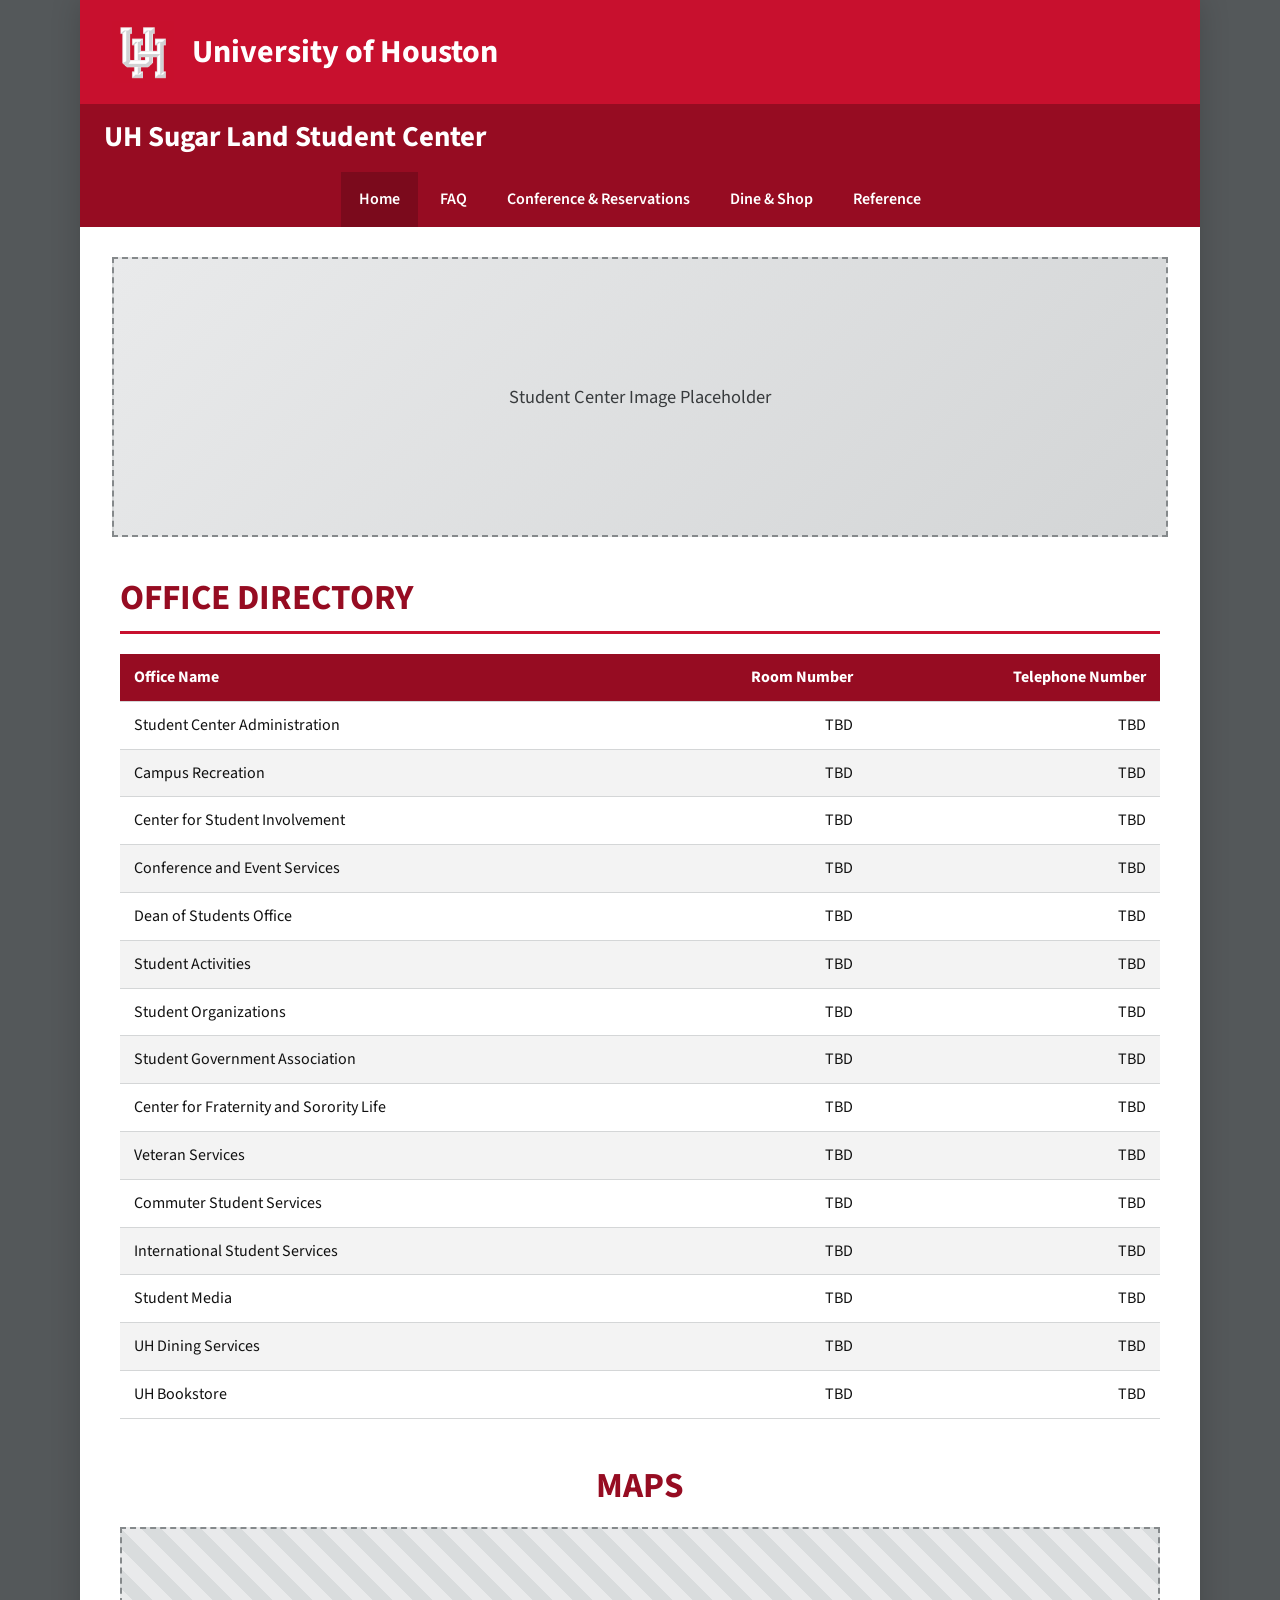
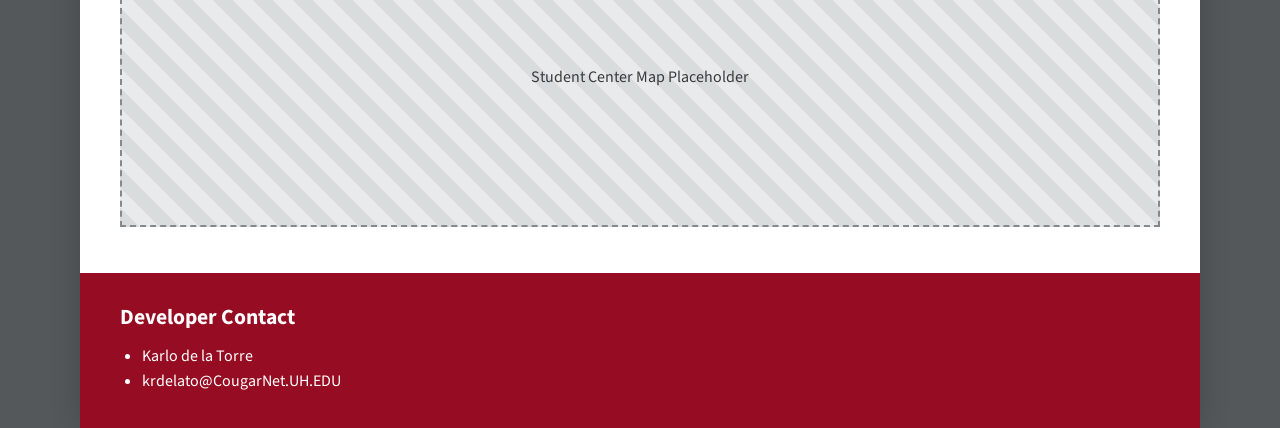
<file: frontend/index.html>
<!doctype html>
<html lang="en">
<head>
  <meta charset="utf-8">
  <meta name="viewport" content="width=device-width, initial-scale=1">
  <meta name="description" content="Explore the University of Houston Student Center. Find office directory information and maps.">
  <title>University of Houston Student Center</title>
  <link rel="preconnect" href="https://fonts.googleapis.com">
  <link rel="preconnect" href="https://fonts.gstatic.com" crossorigin>
  <link href="https://fonts.googleapis.com/css2?family=Source+Sans+3:wght@400;600;700&display=swap" rel="stylesheet">
  <link rel="stylesheet" href="style.css">
</head>
<body>
  <div class="site-shell" id="home">
    <header class="university-header">
      <a class="brand" href="index.html" aria-label="University of Houston home">
        <img src="logo.png" alt="University of Houston logo">
        <span>University of Houston</span>
      </a>
    </header>
    <div class="student-center-title"><h1>UH Sugar Land Student Center</h1></div>
    <nav class="primary-nav" aria-label="Main navigation">
      <button class="menu-toggle" type="button" aria-expanded="false" aria-controls="primary-menu"><span class="menu-icon" aria-hidden="true">☰</span> Menu</button>
      <ul class="nav-list" id="primary-menu"></ul>
    </nav>
    <main>
      <div class="hero-placeholder" role="img" aria-label="Student Center feature image placeholder"><span>Student Center Image Placeholder</span></div>
      <section class="content-section directory-section" aria-labelledby="directory-title">
        <h2 id="directory-title">OFFICE DIRECTORY</h2>
        <div class="table-scroll">
          <table class="office-table">
            <thead><tr><th scope="col">Office Name</th><th scope="col">Room Number</th><th scope="col">Telephone Number</th></tr></thead>
            <tbody>
              <tr><td>Student Center Administration</td><td>TBD</td><td>TBD</td></tr>
              <tr><td>Campus Recreation</td><td>TBD</td><td>TBD</td></tr>
              <tr><td>Center for Student Involvement</td><td>TBD</td><td>TBD</td></tr>
              <tr><td>Conference and Event Services</td><td>TBD</td><td>TBD</td></tr>
              <tr><td>Dean of Students Office</td><td>TBD</td><td>TBD</td></tr>
              <tr><td>Student Activities</td><td>TBD</td><td>TBD</td></tr>
              <tr><td>Student Organizations</td><td>TBD</td><td>TBD</td></tr>
              <tr><td>Student Government Association</td><td>TBD</td><td>TBD</td></tr>
              <tr><td>Center for Fraternity and Sorority Life</td><td>TBD</td><td>TBD</td></tr>
              <tr><td>Veteran Services</td><td>TBD</td><td>TBD</td></tr>
              <tr><td>Commuter Student Services</td><td>TBD</td><td>TBD</td></tr>
              <tr><td>International Student Services</td><td>TBD</td><td>TBD</td></tr>
              <tr><td>Student Media</td><td>TBD</td><td>TBD</td></tr>
              <tr><td>UH Dining Services</td><td>TBD</td><td>TBD</td></tr>
              <tr><td>UH Bookstore</td><td>TBD</td><td>TBD</td></tr>
            </tbody>
          </table>
        </div>
      </section>
      <section class="content-section maps-section" aria-labelledby="maps-title">
        <h2 id="maps-title">MAPS</h2>
        <div class="map-placeholder" role="img" aria-label="Student Center Map Placeholder"><span>Student Center Map Placeholder</span></div>
      </section>
    </main>
    <footer class="developer-footer" id="contact">
      <h2>Developer Contact</h2>
      <ul><li>Karlo de la Torre</li><li>krdelato@CougarNet.UH.EDU</li></ul>
    </footer>
  </div>
  <script>
    const navigationPages = [
      { label: "Home", href: "index.html", current: true },
      { label: "FAQ", href: "FAQ.html" },
      { label: "Conference & Reservations", href: "roombooking.html" },
      { label: "Dine & Shop", href: "dine-shop.html" },
      { label: "Reference", href: "reference.html" }
    ];
    const menu = document.querySelector("#primary-menu");
    const menuToggle = document.querySelector(".menu-toggle");
    navigationPages.forEach((page) => {
      const item = document.createElement("li");
      const link = document.createElement("a");
      link.href = page.href;
      link.textContent = page.label;
      if (page.current) link.setAttribute("aria-current", "page");
      item.appendChild(link);
      menu.appendChild(item);
    });
    menuToggle.addEventListener("click", () => {
      const isExpanded = menuToggle.getAttribute("aria-expanded") === "true";
      menuToggle.setAttribute("aria-expanded", String(!isExpanded));
      menu.classList.toggle("is-open", !isExpanded);
    });
  </script>
</body>
</html>
</file>
<file: frontend/style.css>
:root {
  --houston-red: #C8102E;
  --deep-red: #960C22;
  --charcoal: #54585A;
  --ink: #111111;
  --content-width: 1120px;
}

* { box-sizing: border-box; }

html { background: var(--charcoal); scroll-behavior: smooth; }

body {
  margin: 0;
  background: #ffffff;
  color: var(--ink);
  font-family: "Source Sans 3", sans-serif;
  font-size: 1rem;
  line-height: 1.55;
}

.site-shell {
  width: min(100%, var(--content-width));
  min-height: 100vh;
  margin: 0 auto;
  background: #ffffff;
  box-shadow: 0 0 28px rgb(0 0 0 / 18%);
}

.university-header {
  min-height: 104px;
  padding: 18px 32px;
  display: flex;
  align-items: center;
  background: var(--houston-red);
}

.brand {
  display: inline-flex;
  align-items: center;
  gap: 18px;
  color: #ffffff;
  font-size: clamp(1.45rem, 3vw, 2rem);
  font-weight: 700;
  line-height: 1.15;
  text-decoration: none;
}

.brand img {
  width: 62px;
  height: 62px;
  object-fit: contain;
}

.student-center-title {
  padding: 16px 24px;
  background: var(--deep-red);
  color: #ffffff;
  text-align: left;
}

.student-center-title h1 {
  margin: 0;
  font-size: clamp(1.25rem, 2.8vw, 1.8rem);
  line-height: 1.25;
}

.primary-nav {
  position: relative;
  z-index: 1;
  background: var(--deep-red);
  color: #ffffff;
}

.nav-list {
  display: flex;
  justify-content: center;
  align-items: stretch;
  gap: 4px;
  list-style: none;
  margin: 0;
  padding: 0 18px;
}

.nav-list a {
  display: block;
  padding: 15px 18px;
  color: #ffffff;
  font-weight: 600;
  text-align: center;
  text-decoration: none;
  transition: background-color 160ms ease;
}

.nav-list a:hover,
.nav-list a:focus-visible,
.nav-list a[aria-current="page"] {
  background: rgb(0 0 0 / 18%);
  outline-offset: -3px;
}

.menu-toggle {
  display: none;
  width: 100%;
  border: 0;
  padding: 13px 20px;
  background: transparent;
  color: #ffffff;
  font: inherit;
  font-weight: 700;
  text-align: left;
  cursor: pointer;
}

.menu-icon { margin-right: 8px; }

main { padding: 0 32px 46px; }

.hero-placeholder,
.map-placeholder {
  display: grid;
  place-items: center;
  border: 2px dashed #85898b;
  background: #e9eaeb;
  color: #383b3d;
  text-align: center;
}

.hero-placeholder {
  min-height: 280px;
  margin: 30px 0 40px;
  background: linear-gradient(135deg, #e9eaeb, #d3d5d6);
  font-size: 1.15rem;
}

.content-section { padding: 0 8px; }

.directory-section h1,
.maps-section h2 {
  margin: 0 0 20px;
  color: var(--deep-red);
  font-size: clamp(1.7rem, 3vw, 2.2rem);
  line-height: 1.2;
}

.directory-section h1 {
  padding-bottom: 12px;
  border-bottom: 3px solid var(--houston-red);
}

.directory-section h2 {
  margin: 24px 0 10px;
  font-size: 1.2rem;
  font-weight: 700;
}

.office-list {
  columns: 2;
  column-gap: 56px;
  margin: 0;
  padding-left: 24px;
}

.office-list li {
  break-inside: avoid;
  margin: 0 0 8px;
  padding-left: 4px;
}

.maps-section { margin-top: 46px; }

.maps-section h2 { text-align: center; }

.map-placeholder {
  min-height: 300px;
  background: linear-gradient(45deg, #e9eaeb 25%, #d9dcdd 25%, #d9dcdd 50%, #e9eaeb 50%, #e9eaeb 75%, #d9dcdd 75%);
  background-size: 40px 40px;
}

.developer-footer {
  padding: 28px 40px 34px;
  background: var(--deep-red);
  color: #ffffff;
}

.developer-footer h2 { margin: 0 0 10px; font-size: 1.35rem; }
.developer-footer ul { margin: 0; padding-left: 22px; }

@media (max-width: 720px) {
  .university-header { min-height: 86px; padding: 14px 20px; }
  .brand img { width: 52px; height: 52px; }
  .brand { gap: 12px; }
  .menu-toggle { display: block; }
  .nav-list { display: none; flex-direction: column; align-items: stretch; padding: 0 12px 10px; }
  .nav-list.is-open { display: flex; }
  .nav-list a { padding: 11px 12px; text-align: left; }
  main { padding: 0 18px 34px; }
  .hero-placeholder { min-height: 190px; margin: 22px 0 30px; }
  .office-list { columns: 1; }
  .map-placeholder { min-height: 220px; }
  .developer-footer { padding: 24px 24px 30px; }
}

@media (prefers-reduced-motion: reduce) {
  html { scroll-behavior: auto; }
  *, *::before, *::after { transition-duration: 0.01ms !important; }
}

body {
  background: var(--charcoal);
}

.table-scroll {
  width: 100%;
  overflow-x: auto;
}

.office-table {
  width: 100%;
  min-width: 640px;
  border-collapse: collapse;
  background: #ffffff;
}

.office-table th,
.office-table td {
  padding: 11px 14px;
  border-bottom: 1px solid #d4d6d7;
}

.office-table th {
  background: var(--deep-red);
  color: #ffffff;
  font-weight: 700;
}

.office-table th:first-child,
.office-table td:first-child {
  text-align: left;
}

.office-table th:nth-child(n + 2),
.office-table td:nth-child(n + 2) {
  text-align: right;
  white-space: nowrap;
}

.office-table tbody tr:nth-child(even) {
  background: #f3f3f3;
}

@media (max-width: 720px) {
  .student-center-title { padding: 14px 18px; }
  .office-table th, .office-table td { padding: 10px 12px; }
}

.directory-section #directory-title {
  margin: 0 0 20px;
  padding-bottom: 12px;
  border-bottom: 3px solid var(--houston-red);
  color: var(--deep-red);
  font-size: clamp(1.7rem, 3vw, 2.2rem);
  line-height: 1.2;
}
</file>
